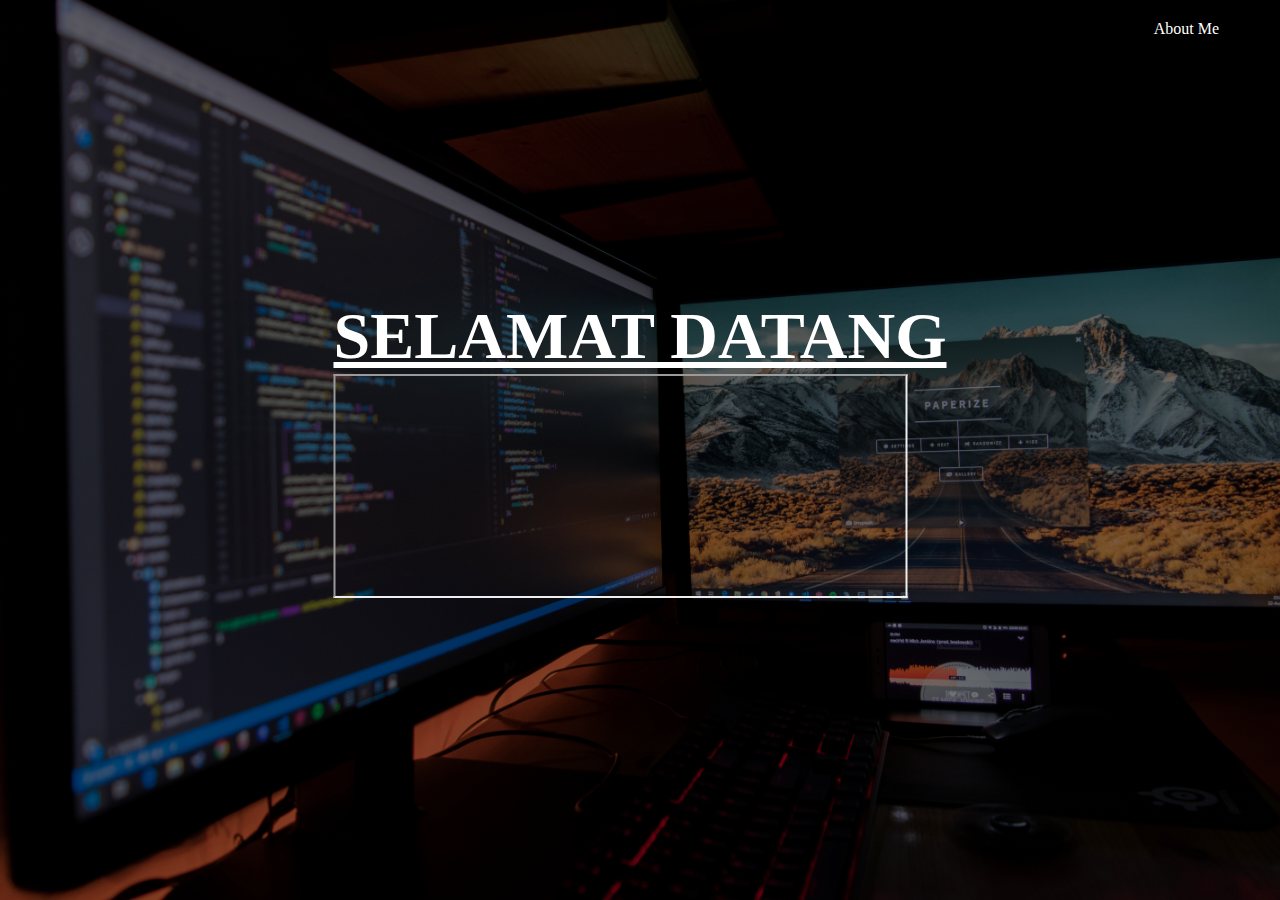
<file: index.html>
<!DOCTYPE html>
<html>
    <head>
        <title>Website Pribadi Sederhana</title>
        <link rel="stylesheet" type="text/css" href="style.css">
    </head>
    <body>
        <header>
            <div class="main">
                <ul>
                    <li><a href="about.html" class="active">About Me</a></li>
                </ul>
            </div>
        </header>

        <div class="title">
            <h1>SELAMAT DATANG</h1>
            <iframe width="570" height="220" src="https://www.youtube.com/embed/MnE4dvIoQO8"></iframe>
        </div>
    </body>
</html>
</file>
<file: style.css>
* {
    margin: 0px;
    padding: 0px;
    font-family: century gothic;
}

header {
    background-image: linear-gradient(rgba(0,0,0,0.5), rgba(0,0,0,0.5)), url(img/unsplash.jpg);
    height: 100vh;
    background-size: cover;
    background-position: center;
}

ul {
    list-style-type: none;
    float: right;
    margin-top: 20px;
}

ul li {
    display: inline-block;
}

ul li a {
    text-decoration: none;
    color: white;
    padding: 5px 20px;
    border: 1px solid transparent;
    transition: 0.6s;
}

ul li a:hover {
    background-color: white;
    color: black;
}


.main {
    max-width: 1200px;
    margin: auto;
}

.title {
    position: absolute;
    top: 50%;
    left: 50%;
    transform: translate(-50%, -50%);
}

.title h1 {
    color: white;
    font-size: 66px;
    text-decoration: underline;
}
</file>
